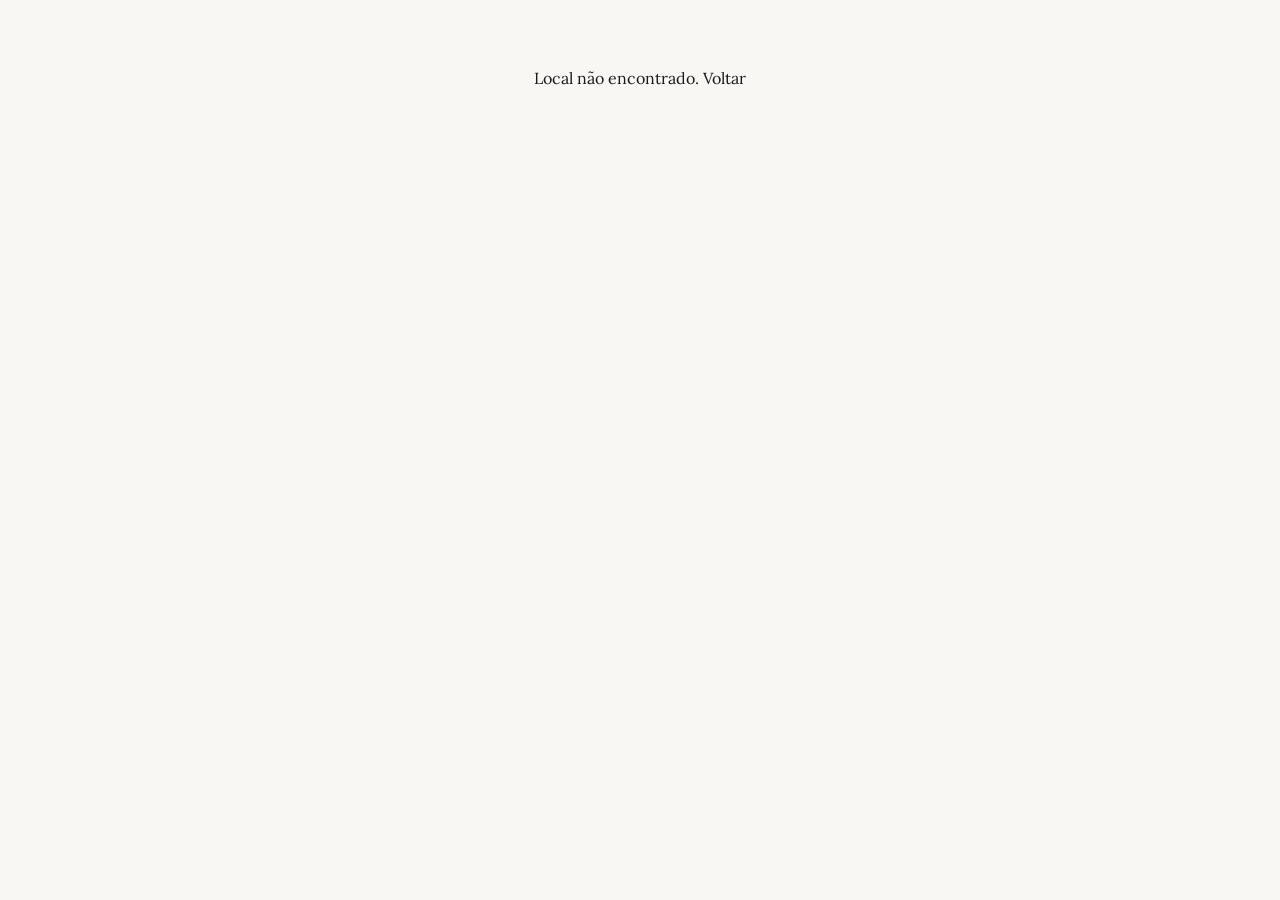
<file: detalhe.html>
<!DOCTYPE html>
<html lang="pt-BR">
<head>
  <meta charset="UTF-8" />
  <meta name="viewport" content="width=device-width, initial-scale=1.0" />
  <title>Detalhes — Conheça Ibirité</title>
  <link rel="preconnect" href="https://fonts.googleapis.com" />
  <link rel="preconnect" href="https://fonts.gstatic.com" crossorigin />
  <link href="https://fonts.googleapis.com/css2?family=Sora:wght@300;400;600;700;800&family=Lora:ital,wght@0,400;0,700;1,400&display=swap" rel="stylesheet" />
  <link rel="stylesheet" href="styles.css" />
</head>
<body class="pagina-detalhe">

  <header class="site-header">
    <div class="header-inner container">
      <a href="index.html" class="logotipo">
        <div class="logo-icone">IB</div>
        <div class="logo-textos">
          <span class="logo-cidade">Ibirité</span>
          <span class="logo-estado">Minas Gerais</span>
        </div>
      </a>
      <nav class="nav-menu">
        <a href="index.html" class="nav-link">← Voltar</a>
        <a href="#info" class="nav-link">Informações</a>
        <a href="#fotos" class="nav-link">Fotos</a>
        <a href="visualizacao.html" class="nav-link nav-link-viz">📊 Visualização</a>
      </nav>
      <button class="nav-toggle" id="nav-toggle" aria-label="Menu">☰</button>
    </div>
    <nav class="nav-mobile" id="nav-mobile">
      <a href="index.html">← Voltar à Home</a>
      <a href="#info">Informações</a>
      <a href="#fotos">Fotos</a>
    </nav>
  </header>

  <div class="breadcrumb">
    <div class="container">
      <a href="index.html">Ibirité</a>
      <span class="breadcrumb-sep">›</span>
      <span id="breadcrumb-local">Local</span>
    </div>
  </div>

  <main>
    <section id="info" class="secao-detalhe-info">
      <div class="container">
        <div class="secao-header">
          <h2 class="secao-titulo">Informações Gerais <span class="secao-titulo-sub">(entidade principal)</span></h2>
        </div>
        <div id="detalhe-info">
        </div>
      </div>
    </section>

    <section id="fotos" class="secao-detalhe-fotos">
      <div class="container">
        <div class="secao-header">
          <h2 class="secao-titulo">Fotos Associadas</h2>
          <p class="secao-subtitulo">Pontos e locais de interesse associados a este item</p>
        </div>
        <div class="fotos-grid" id="detalhe-fotos">
        </div>
      </div>
    </section>
  </main>

  <footer class="site-footer">
    <div class="container">
      <p>Conheça Ibirité</p>
    </div>
  </footer>

  <script src="app.js"></script>
  <script>
    renderDetalhe();

    const params = new URLSearchParams(window.location.search);
    const local = getLocalPorId(params.get("id"));
    if (local) {
      const bc = document.getElementById("breadcrumb-local");
      if (bc) bc.textContent = local.nome;
    }

    document.getElementById("nav-toggle").addEventListener("click", () => {
      document.getElementById("nav-mobile").classList.toggle("open");
    });
  </script>

</body>
</html>
</file>
<file: styles.css>
:root {
  --verde:        #1f5c3a;
  --verde-medio:  #2d7a52;
  --verde-claro:  #4aab74;
  --verde-menta:  #e8f5ee;
  --ouro:         #c9882a;
  --ouro-claro:   #e8b04a;
  --ouro-pale:    #fdf3e3;
  --creme:        #f9f7f3;
  --cinza-claro:  #eeebe5;
  --texto:        #1a1a1a;
  --texto-medio:  #4a4a4a;
  --texto-claro:  #7a7a7a;
  --branco:       #ffffff;

  --f-display: 'Sora', sans-serif;
  --f-corpo:   'Lora', serif;

  --r-sm:  6px;
  --r-md:  14px;
  --r-lg:  22px;
  --s-sm:  0 2px 8px rgba(0,0,0,0.07);
  --s-md:  0 6px 24px rgba(0,0,0,0.11);
  --s-lg:  0 16px 48px rgba(0,0,0,0.16);
  --tr:    0.3s ease;
}

*, *::before, *::after { box-sizing: border-box; margin: 0; padding: 0; }
html { scroll-behavior: smooth; }
body { font-family: var(--f-corpo); background: var(--creme); color: var(--texto); line-height: 1.75; overflow-x: hidden; }
img  { display: block; width: 100%; height: 100%; object-fit: cover; }
a    { text-decoration: none; color: inherit; }

.container { width: 100%; max-width: 1180px; margin: 0 auto; padding: 0 1.5rem; }

.site-header {
  position: sticky; top: 0; z-index: 1000;
  background: var(--verde);
  box-shadow: 0 2px 20px rgba(0,0,0,0.25);
}

.header-inner {
  display: flex; align-items: center;
  justify-content: space-between;
  height: 68px; gap: 1rem;
}

.logotipo { display: flex; align-items: center; gap: 0.75rem; color: var(--branco); flex-shrink: 0; }

.logo-icone {
  width: 40px; height: 40px;
  background: var(--ouro);
  color: var(--verde);
  border-radius: var(--r-sm);
  font-family: var(--f-display);
  font-weight: 800;
  font-size: 1rem;
  display: flex; align-items: center; justify-content: center;
  letter-spacing: -0.03em;
}

.logo-textos { display: flex; flex-direction: column; line-height: 1.2; }
.logo-cidade { font-family: var(--f-display); font-weight: 700; font-size: 1.05rem; }
.logo-estado { font-size: 0.68rem; opacity: 0.7; letter-spacing: 0.06em; text-transform: uppercase; }

.nav-menu { display: flex; gap: 0.2rem; }
.nav-link {
  color: rgba(255,255,255,0.8); font-family: var(--f-display);
  font-size: 0.85rem; font-weight: 600;
  padding: 0.4rem 0.9rem; border-radius: var(--r-sm);
  transition: all var(--tr);
}
.nav-link:hover, .nav-link.active { color: var(--branco); background: rgba(255,255,255,0.13); }

.nav-toggle { display: none; background: none; border: none; color: var(--branco); font-size: 1.5rem; cursor: pointer; padding: 0.3rem; }

.nav-mobile {
  display: none; flex-direction: column;
  background: var(--verde); padding: 0.5rem 1.5rem 1rem;
  border-top: 1px solid rgba(255,255,255,0.1);
}
.nav-mobile.open { display: flex; }
.nav-mobile a { color: rgba(255,255,255,0.85); padding: 0.55rem 0; border-bottom: 1px solid rgba(255,255,255,0.08); font-family: var(--f-display); font-size: 0.95rem; }

.city-hero {
  position: relative;
  background: var(--verde);
  color: var(--branco);
  padding: 5rem 0 4rem;
  overflow: hidden;
}

.city-hero-bg {
  position: absolute; inset: 0;
  background: url('https://images.unsplash.com/photo-1477959858617-67f85cf4f1df?w=1400&q=60') center/cover no-repeat;
  opacity: 0.15;
}

.city-hero-content {
  position: relative; z-index: 1;
  display: flex; flex-direction: column; align-items: flex-start; gap: 1.2rem;
  max-width: 700px;
}

.city-hero-label {
  font-family: var(--f-display); font-size: 0.85rem; font-weight: 600;
  color: var(--ouro-claro); letter-spacing: 0.04em;
}

.city-hero-titulo {
  font-family: var(--f-display); font-size: clamp(2.4rem, 6vw, 4rem);
  font-weight: 800; line-height: 1.1;
}
.city-hero-titulo span { color: var(--ouro-claro); }

.city-hero-sub { font-size: 1.05rem; opacity: 0.85; max-width: 540px; font-family: var(--f-corpo); font-style: italic; }

.city-hero-stats {
  display: flex; gap: 2rem; flex-wrap: wrap;
  padding: 1.2rem 1.8rem;
  background: rgba(255,255,255,0.08);
  border: 1px solid rgba(255,255,255,0.15);
  border-radius: var(--r-md);
  backdrop-filter: blur(4px);
}

.stat-item { display: flex; flex-direction: column; align-items: center; text-align: center; }
.stat-item strong { font-family: var(--f-display); font-size: 1.4rem; font-weight: 800; color: var(--ouro-claro); }
.stat-item span   { font-size: 0.75rem; opacity: 0.7; text-transform: uppercase; letter-spacing: 0.06em; }

.btn-hero {
  display: inline-block;
  background: var(--ouro); color: var(--verde);
  font-family: var(--f-display); font-weight: 700; font-size: 0.95rem;
  padding: 0.75rem 2rem; border-radius: 30px;
  transition: all var(--tr);
}
.btn-hero:hover { background: var(--branco); transform: translateY(-2px); box-shadow: 0 6px 20px rgba(0,0,0,0.3); }

.secao-header { margin-bottom: 2rem; }

.secao-titulo {
  font-family: var(--f-display); font-size: clamp(1.3rem, 3vw, 1.8rem);
  font-weight: 700; color: var(--verde);
  border-left: 4px solid var(--ouro);
  padding-left: 0.85rem;
}
.secao-titulo-sub { font-size: 0.72em; font-weight: 400; color: var(--texto-claro); font-family: var(--f-corpo); }

.secao-subtitulo { margin-top: 0.5rem; color: var(--texto-medio); font-size: 0.95rem; padding-left: 1.2rem; }

.secao-destaque { padding: 3.5rem 0 4rem; background: var(--verde-menta); }

.carrossel-wrapper { position: relative; margin-top: 1rem; }

.carrossel-viewport {
  overflow: hidden; border-radius: var(--r-lg);
  max-width: 940px; margin: 0 auto;
  box-shadow: var(--s-lg); aspect-ratio: 16/7;
}
@media (max-width: 600px) { .carrossel-viewport { aspect-ratio: 4/3; border-radius: var(--r-md); } }

.carrossel-track { display: flex; height: 100%; transition: transform 0.65s cubic-bezier(0.25,0.46,0.45,0.94); }

.slide { flex: 0 0 100%; position: relative; overflow: hidden; }
.slide img { transition: transform 0.6s ease; }
.slide:hover img { transform: scale(1.04); }

.slide-overlay {
  position: absolute; bottom: 0; left: 0; right: 0;
  padding: 2rem 2rem 1.8rem;
  background: linear-gradient(0deg, rgba(10,30,18,0.88) 0%, transparent 100%);
  color: var(--branco);
}

.slide-badge {
  display: inline-block;
  background: var(--ouro); color: var(--verde);
  font-family: var(--f-display); font-size: 0.7rem; font-weight: 700;
  text-transform: uppercase; letter-spacing: 0.08em;
  padding: 0.2rem 0.7rem; border-radius: 20px; margin-bottom: 0.5rem;
}

.slide-title {
  font-family: var(--f-display); font-size: clamp(1.4rem, 4vw, 2.4rem);
  font-weight: 800; line-height: 1.15; text-shadow: 0 2px 10px rgba(0,0,0,0.4);
}

.slide-desc { font-size: 0.93rem; opacity: 0.88; margin: 0.4rem 0 1rem; max-width: 500px; font-family: var(--f-corpo); }

.btn-ver {
  display: inline-block;
  background: var(--ouro); color: var(--verde);
  font-family: var(--f-display); font-weight: 700; font-size: 0.85rem;
  padding: 0.55rem 1.4rem; border-radius: 30px;
  transition: all var(--tr);
}
.btn-ver:hover { background: var(--branco); transform: translateY(-2px); box-shadow: 0 4px 16px rgba(0,0,0,0.3); }

.carrossel-btn {
  position: absolute; top: 50%; transform: translateY(-50%);
  z-index: 10; background: rgba(255,255,255,0.92);
  border: none; width: 44px; height: 44px; border-radius: 50%;
  font-size: 1.5rem; cursor: pointer; box-shadow: var(--s-md);
  display: flex; align-items: center; justify-content: center;
  color: var(--verde); transition: all var(--tr);
}
.carrossel-btn:hover { background: var(--ouro); color: var(--verde); transform: translateY(-50%) scale(1.1); }

#prev-btn { left: calc((100% - 940px) / 2 - 22px); }
#next-btn { right: calc((100% - 940px) / 2 - 22px); }
@media (max-width: 1000px) { #prev-btn { left: 0.5rem; } #next-btn { right: 0.5rem; } }

.carrossel-dots { display: flex; justify-content: center; gap: 0.5rem; margin-top: 1.2rem; }
.dot {
  width: 10px; height: 10px; border-radius: 50%;
  border: 2px solid var(--verde-medio); background: transparent;
  cursor: pointer; transition: all var(--tr); padding: 0;
}
.dot.active, .dot:hover { background: var(--verde-medio); transform: scale(1.25); }

.secao-todos { padding: 4rem 0; background: var(--creme); }

.cards-grid { display: grid; grid-template-columns: repeat(auto-fill, minmax(280px, 1fr)); gap: 1.5rem; }

.card {
  background: var(--branco); border-radius: var(--r-md);
  overflow: hidden; box-shadow: var(--s-sm); cursor: pointer;
  transition: all var(--tr); border: 1px solid rgba(0,0,0,0.05);
}
.card:hover { transform: translateY(-6px); box-shadow: var(--s-lg); }

.card-img-wrap { position: relative; aspect-ratio: 4/3; overflow: hidden; }
.card-img-wrap img { transition: transform 0.5s ease; }
.card:hover .card-img-wrap img { transform: scale(1.07); }

.badge-destaque {
  position: absolute; top: 0.75rem; right: 0.75rem;
  background: var(--ouro); color: var(--verde);
  font-family: var(--f-display); font-size: 0.68rem; font-weight: 700;
  padding: 0.2rem 0.6rem; border-radius: 20px; text-transform: uppercase; letter-spacing: 0.06em;
}

.card-body { padding: 1.2rem; }

.card-regiao {
  font-family: var(--f-display); font-size: 0.7rem; font-weight: 700;
  text-transform: uppercase; letter-spacing: 0.1em; color: var(--verde-medio);
}

.card-nome { font-family: var(--f-display); font-size: 1.1rem; font-weight: 700; margin: 0.3rem 0 0.5rem; color: var(--verde); }

.card-desc {
  font-size: 0.875rem; color: var(--texto-medio); line-height: 1.65;
  display: -webkit-box; -webkit-line-clamp: 3; -webkit-box-orient: vertical; overflow: hidden;
}

.card-link {
  display: inline-block; margin-top: 0.8rem;
  font-family: var(--f-display); font-size: 0.82rem; font-weight: 700;
  color: var(--verde-medio); transition: color var(--tr);
}
.card-link:hover { color: var(--ouro); }

.secao-sobre { padding: 4rem 0; background: var(--verde); color: var(--branco); }

.sobre-grid { display: grid; grid-template-columns: 1fr 1fr; gap: 3rem; }
@media (max-width: 700px) { .sobre-grid { grid-template-columns: 1fr; gap: 2rem; } }

.sobre-titulo {
  font-family: var(--f-display); font-size: 1.2rem; font-weight: 700;
  color: var(--ouro-claro); margin-bottom: 1rem;
  padding-bottom: 0.5rem; border-bottom: 1px solid rgba(255,255,255,0.15);
}

.secao-sobre p { font-size: 0.93rem; color: rgba(255,255,255,0.8); margin-bottom: 0.75rem; line-height: 1.85; }

.redes-sociais { display: flex; align-items: center; gap: 0.75rem; margin-top: 1.5rem; }
.redes-label { font-size: 0.82rem; color: rgba(255,255,255,0.6); }
.rede-btn { font-size: 1.4rem; transition: transform var(--tr); cursor: pointer; }
.rede-btn:hover { transform: scale(1.2); }

.autor-card {
  display: flex; align-items: flex-start; gap: 1rem;
  background: rgba(255,255,255,0.07);
  border-radius: var(--r-md); padding: 1.2rem;
  border: 1px solid rgba(255,255,255,0.12);
}

.autor-avatar {
  width: 48px; height: 48px; border-radius: 50%;
  background: rgba(255,255,255,0.15);
  display: flex; align-items: center; justify-content: center;
  font-size: 1.4rem; flex-shrink: 0;
}

.autor-info p { font-size: 0.875rem; color: rgba(255,255,255,0.85); margin-bottom: 0.3rem; }
.autor-info strong { color: var(--ouro-claro); }

.site-footer { background: #102e1e; color: rgba(255,255,255,0.45); text-align: center; padding: 1.5rem; font-family: var(--f-display); font-size: 0.82rem; }

.breadcrumb { background: var(--cinza-claro); border-bottom: 1px solid rgba(0,0,0,0.07); padding: 0.7rem 0; }
.breadcrumb .container { display: flex; align-items: center; gap: 0.5rem; font-size: 0.85rem; color: var(--texto-claro); font-family: var(--f-display); }
.breadcrumb a { color: var(--verde-medio); font-weight: 600; }
.breadcrumb a:hover { text-decoration: underline; }
.breadcrumb-sep { font-size: 0.9rem; }

.secao-detalhe-info { padding: 3rem 0 2rem; background: var(--creme); }

.detalhe-hero {
  position: relative; border-radius: var(--r-lg); overflow: hidden;
  aspect-ratio: 21/9; box-shadow: var(--s-lg);
}
@media (max-width: 600px) { .detalhe-hero { aspect-ratio: 4/3; border-radius: var(--r-md); } }

.detalhe-hero img { width: 100%; height: 100%; object-fit: cover; }

.detalhe-hero-overlay {
  position: absolute; inset: 0;
  background: linear-gradient(0deg, rgba(10,30,20,0.82) 0%, rgba(0,0,0,0.08) 60%);
  display: flex; flex-direction: column; justify-content: flex-end;
  padding: 2.5rem; color: var(--branco);
}

.badge-tipo {
  display: inline-block; align-self: flex-start;
  background: var(--ouro); color: var(--verde);
  font-family: var(--f-display); font-size: 0.72rem; font-weight: 700;
  text-transform: uppercase; letter-spacing: 0.08em;
  padding: 0.25rem 0.8rem; border-radius: 20px; margin-bottom: 0.6rem;
}

.detalhe-hero-overlay h1 {
  font-family: var(--f-display); font-size: clamp(1.8rem, 5vw, 3.2rem);
  font-weight: 800; text-shadow: 0 2px 12px rgba(0,0,0,0.5); line-height: 1.1;
}

.detalhe-descricao { margin-top: 0.6rem; font-size: 1rem; opacity: 0.88; max-width: 580px; font-style: italic; }

.detalhe-meta { display: grid; grid-template-columns: repeat(auto-fill, minmax(155px, 1fr)); gap: 1rem; margin-top: 1.5rem; }

.meta-item {
  background: var(--branco); border: 1px solid rgba(0,0,0,0.07);
  border-radius: var(--r-md); padding: 0.95rem 1.1rem;
  display: flex; flex-direction: column; gap: 0.2rem;
  box-shadow: var(--s-sm); transition: box-shadow var(--tr);
}
.meta-item:hover { box-shadow: var(--s-md); }
.meta-icon { font-size: 1.25rem; }
.meta-item strong { font-family: var(--f-display); font-size: 0.68rem; text-transform: uppercase; letter-spacing: 0.08em; color: var(--texto-claro); font-weight: 700; }
.meta-item span   { font-family: var(--f-display); font-size: 0.88rem; font-weight: 600; color: var(--verde); }

.detalhe-conteudo {
  background: var(--branco); border-radius: var(--r-md);
  padding: 2rem 2.5rem; box-shadow: var(--s-sm);
  border-left: 4px solid var(--verde-claro); margin-top: 1.5rem;
}
.detalhe-conteudo h2 { font-family: var(--f-display); font-size: 1.3rem; font-weight: 700; color: var(--verde); margin-bottom: 0.9rem; }
.detalhe-conteudo p  { color: var(--texto-medio); line-height: 1.9; font-size: 1rem; }

.secao-detalhe-fotos { padding: 3rem 0 5rem; background: var(--ouro-pale); }

.fotos-grid { display: grid; grid-template-columns: repeat(auto-fill, minmax(260px, 1fr)); gap: 1.5rem; }

.foto-card {
  background: var(--branco); border-radius: var(--r-md);
  overflow: hidden; box-shadow: var(--s-sm); transition: all var(--tr);
  border: 1px solid rgba(0,0,0,0.05);
}
.foto-card:hover { transform: translateY(-5px); box-shadow: var(--s-md); }

.foto-img { aspect-ratio: 16/10; overflow: hidden; }
.foto-img img { transition: transform 0.5s ease; }
.foto-card:hover .foto-img img { transform: scale(1.08); }

.foto-body { padding: 1rem 1.2rem 1.3rem; }
.foto-body h4 { font-family: var(--f-display); font-size: 1rem; font-weight: 700; color: var(--verde); margin-bottom: 0.4rem; }
.foto-body p  { font-size: 0.875rem; color: var(--texto-medio); line-height: 1.65; }

@media (max-width: 900px) {
  .nav-menu { display: none; }
  .nav-toggle { display: block; }
  .city-hero { padding: 3.5rem 0 3rem; }
  .city-hero-stats { gap: 1.2rem; }
}

@media (max-width: 600px) {
  .secao-destaque, .secao-todos, .secao-sobre { padding: 2.5rem 0; }
  .secao-detalhe-info, .secao-detalhe-fotos  { padding: 2rem 0; }
  .cards-grid  { grid-template-columns: 1fr 1fr; gap: 1rem; }
  .fotos-grid  { grid-template-columns: 1fr 1fr; gap: 1rem; }
  .detalhe-meta { grid-template-columns: 1fr 1fr; }
  .detalhe-conteudo { padding: 1.4rem; }
  .slide-overlay { padding: 1.2rem; }
  .slide-desc { display: none; }
  .city-hero-stats { gap: 1rem; padding: 0.9rem 1.2rem; }
}

@media (max-width: 400px) {
  .cards-grid { grid-template-columns: 1fr; }
  .fotos-grid { grid-template-columns: 1fr; }
}

.nav-link-viz {
  background: var(--ouro) !important;
  color: var(--branco) !important;
  border-radius: var(--r-sm);
  font-weight: 700 !important;
  opacity: 1 !important;
}
.nav-link-viz:hover {
  background: var(--ouro-claro) !important;
  color: var(--verde) !important;
}
</file>
